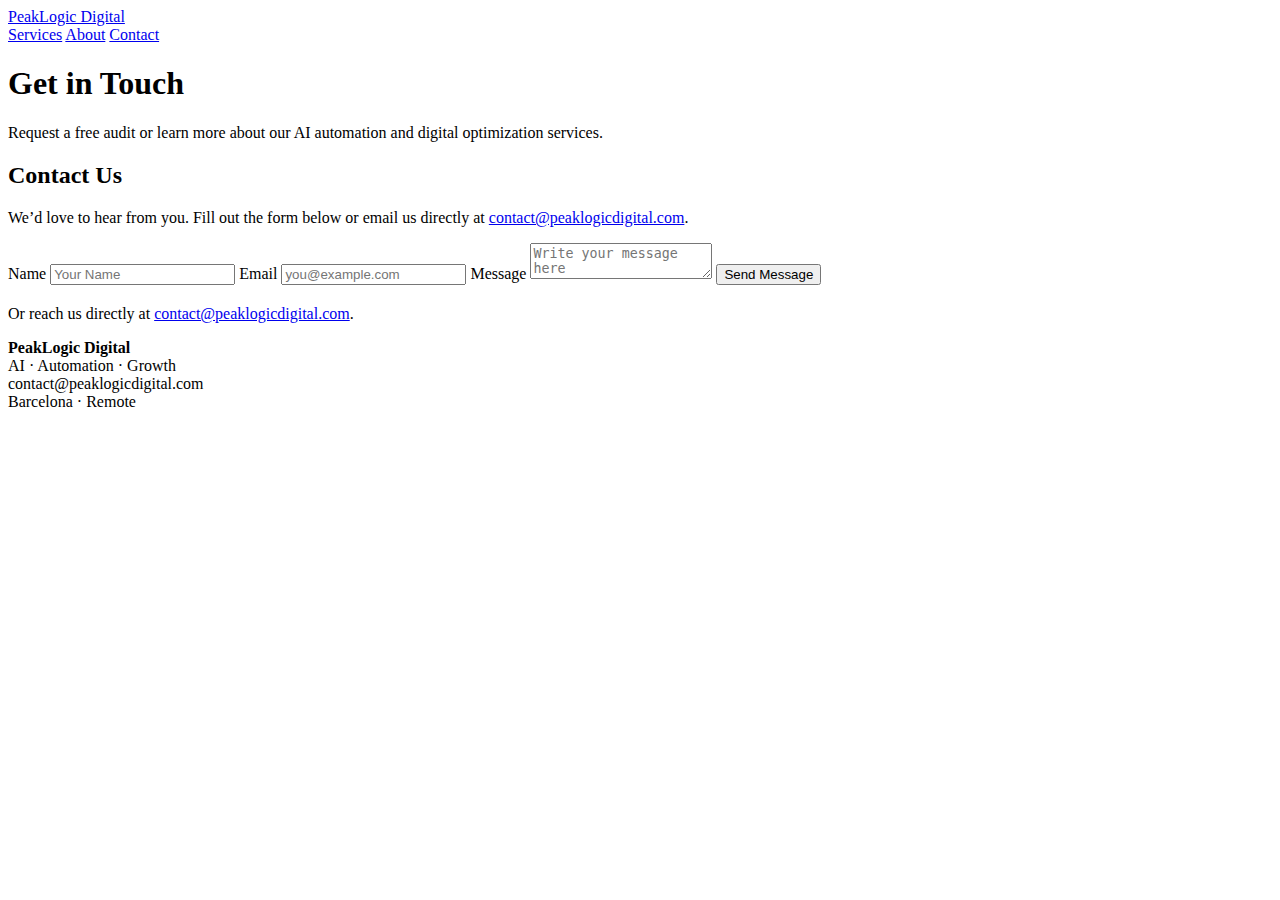
<file: contact.html>
<!doctype html>
<html lang="en">
<head>
  <meta charset="utf-8" />
  <meta name="viewport" content="width=device-width,initial-scale=1" />
  <title>Contact — PeakLogic Digital</title>
  <meta name="description" content="Contact PeakLogic Digital to request a free audit or learn more about our AI and automation services." />
  <link rel="stylesheet" href="style.css">
  <style>
    .form-message {
      display: none;
      margin-top: 15px;
      padding: 12px;
      border-radius: 5px;
    }
    .form-success {
      background-color: #A35139;
      color: white;
    }
    .form-error {
      background-color: #FFB162;
      color: #1B2632;
    }
  </style>
</head>
<body>

  <!-- HEADER -->
  <header class="site-header">
    <div class="container header-inner">
      <a class="brand" href="/"><span>PeakLogic Digital</span></a>
      <nav class="nav">
        <a href="/services.html">Services</a>
        <a href="/about.html">About</a>
        <a href="/contact.html" class="cta">Contact</a>
      </nav>
    </div>
  </header>

  <!-- CONTACT HERO -->
  <section class="hero">
    <div class="container">
      <h1>Get in Touch</h1>
      <p>Request a free audit or learn more about our AI automation and digital optimization services.</p>
    </div>
  </section>

  <!-- CONTACT FORM -->
  <main class="section">
    <div class="container">
      <h2>Contact Us</h2>
      <p>We’d love to hear from you. Fill out the form below or email us directly at <a href="mailto:contact@peaklogicdigital.com">contact@peaklogicdigital.com</a>.</p>

      <form id="contact-form" action="https://formspree.io/f/mgvgnwrr" method="POST" class="contact-form">
        <label for="name">Name</label>
        <input type="text" id="name" name="name" required placeholder="Your Name">

        <label for="email">Email</label>
        <input type="email" id="email" name="email" required placeholder="you@example.com">

        <label for="message">Message</label>
        <textarea id="message" name="message" required placeholder="Write your message here"></textarea>

        <button type="submit" class="cta">Send Message</button>

        <div id="form-success" class="form-message form-success">Thank you! Your message has been sent.</div>
        <div id="form-error" class="form-message form-error">Oops! Something went wrong. Please try again.</div>
      </form>

      <p class="muted" style="margin-top:20px;">Or reach us directly at <a href="mailto:contact@peaklogicdigital.com">contact@peaklogicdigital.com</a>.</p>
    </div>
  </main>

  <!-- FOOTER -->
  <footer class="site-footer">
    <div class="container footer-inner">
      <div>
        <strong>PeakLogic Digital</strong>
        <div class="muted">AI · Automation · Growth</div>
      </div>
      <div class="footer-right">
        <div>contact@peaklogicdigital.com</div>
        <div class="muted">Barcelona · Remote</div>
      </div>
    </div>
  </footer>

  <script>
    const form = document.getElementById('contact-form');
    const successMsg = document.getElementById('form-success');
    const errorMsg = document.getElementById('form-error');

    form.addEventListener('submit', async function(e) {
      e.preventDefault();
      const formData = new FormData(form);
      const response = await fetch(form.action, {
        method: form.method,
        body: formData,
        headers: { 'Accept': 'application/json' }
      });
      if (response.ok) {
        successMsg.style.display = 'block';
        errorMsg.style.display = 'none';
        form.reset();
      } else {
        successMsg.style.display = 'none';
        errorMsg.style.display = 'block';
      }
    });
  </script>

</body>
</html>
</file>
<file: style.css>
/* ------------------------------
  PeakLogic Digital — style.css
  Brand variables & custom animations only
------------------------------ */

/* BRAND VARIABLES */
:root {
  --color-bg: #1B2632;
  --color-section: #2C3B4D;
  --color-accent-start: #A35139;
  --color-accent-end: #FFB162;
  --color-text: #FFFFFF;
  --color-muted: rgba(255, 255, 255, 0.6);
}

/* GRADIENT TEXT UTILITY (BRAND) */
.gradient-text {
  background-image: linear-gradient(90deg, var(--color-accent-start), var(--color-accent-end));
  -webkit-background-clip: text;
  background-clip: text;
  -webkit-text-fill-color: transparent;
}

/* CUSTOM GRADIENT ANIMATION (BRAND) */
@keyframes gradient-shift-x {
  0%,
  100% {
    background-position: 0% 50%;
  }
  50% {
    background-position: 100% 50%;
  }
}

.animate-gradient-slow {
  background-image: linear-gradient(90deg, var(--color-accent-start), var(--color-accent-end));
  background-size: 200% 200%;
  animation: gradient-shift-x 18s ease-in-out infinite;
}
</file>
